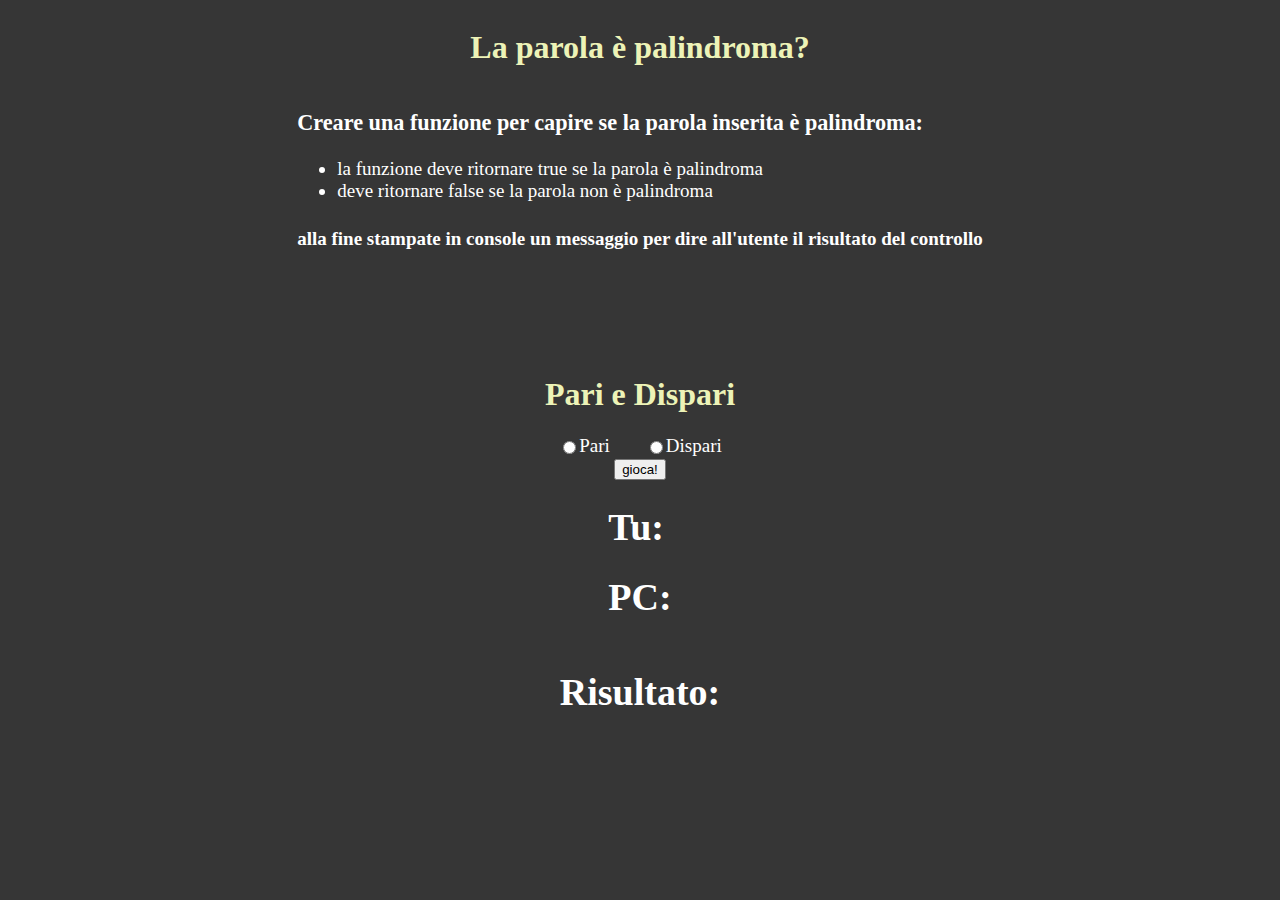
<file: index.html>
<!DOCTYPE html>
<html lang="en">
<head>
    <meta charset="UTF-8">
    <meta name="viewport" content="width=device-width, initial-scale=1.0">
    <title>Pali e Dispari</title>
    <link rel="stylesheet" href="./css/app.css">
</head>



<body>
    <div class="container-flex">
        <h1 class="title"> La parola è palindroma?</h1>
    </div>

    <div class="consegna container-flex ">
        <div class="">
            <h3>Creare una funzione per capire se la parola inserita è palindroma:</h3>
        <ul>
            <li>
                la funzione deve ritornare true se la parola è palindroma
            </li>
            <li>
                deve ritornare false se la parola non è palindroma
            </li>
        </ul>
        <h4>alla fine stampate in console un messaggio per dire all'utente il risultato del controllo</h4>
        </div>
    </div>


    <div class="mt-5 container-flex">
        <h1 class="title"> Pari e Dispari</h1>
    </div>

    <div class="container-flex consegna">
        <input type="radio" id="even" name="oddEven" value="pari">
        <label for="even"> Pari </label>
        <input type="radio" id="odd" name="oddEven" value="dispari">
        <label for="odd"> Dispari </label>
    </div>
    <div class="container-flex consegna">
        <div>
            <input type="button" name="game-button" id="game-button" value="gioca!">
        </div>
    </div>
    <div class="container-flex consegna">
        <div>
            <h1 id="user-number">Tu: </h1>
            <h1 id="pc-number">PC: </h1>    
        </div>
    </div>

    <div class="container-flex consegna">
        <h1 id="result">Risultato: </h1>
    </div>


    <div class="consegna container-flex ">
        <div class="d-none">
            <h3>L'utente sceglie pari o dispari e inserisce un numero da 1 a 5.</h3>
            <h3>Generiamo un numero sempre da 1 a 5 per il compuiter usando una funzione</h3>
            <h3>Sommiamo i due numeri</h3>
            <h3>Stabiliamo se la somma dei dune numeri è pari o dispari (usando una funzione)</h3>
            <h3>Dichiariamo chi ha vinto</h3>
        </div>
    </div>


    <script type="text/javascript" src="./js/app.js"></script>
</body>
</html>
</file>
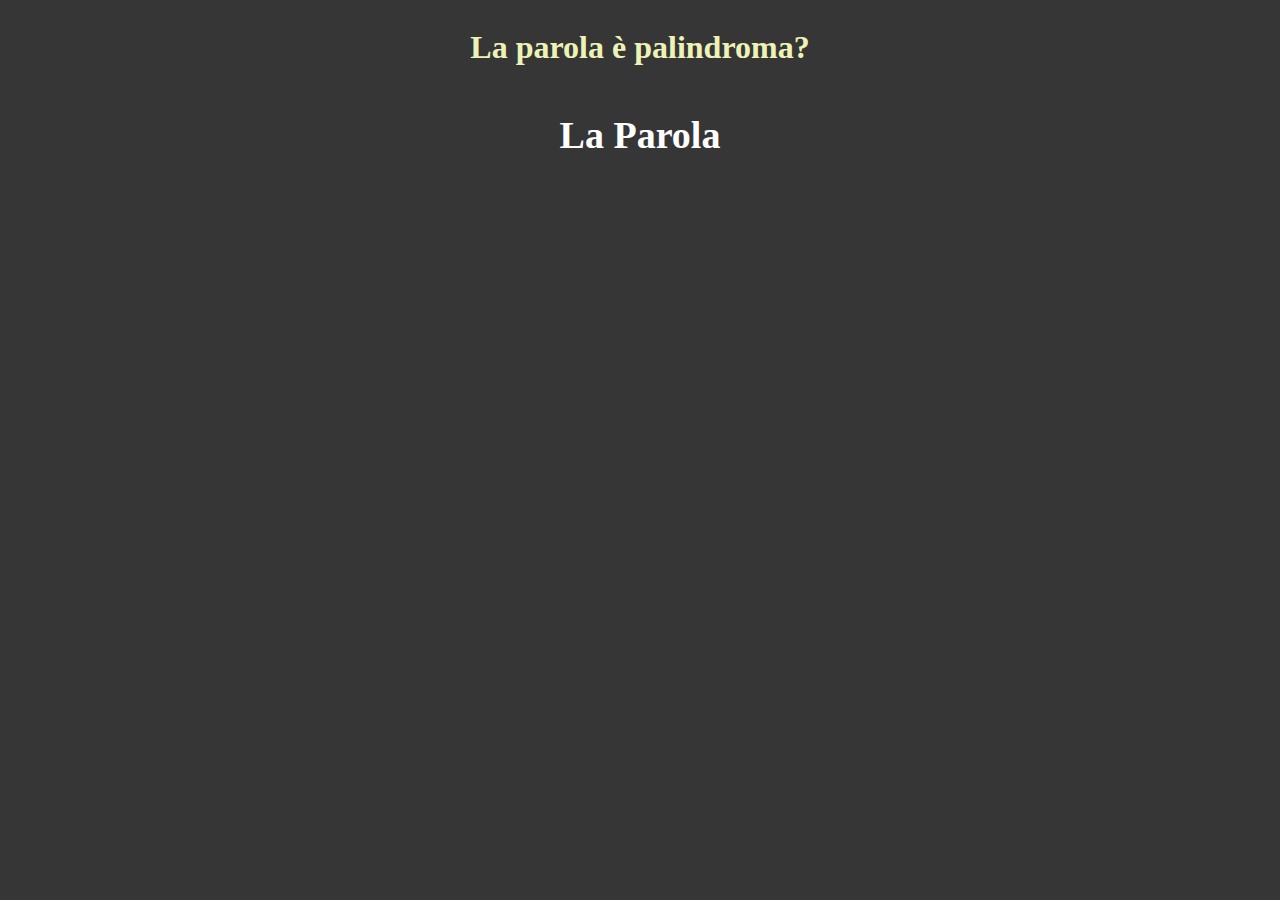
<file: Palindrome/index.html>
<!DOCTYPE html>
<html lang="en">
<head>
    <meta charset="UTF-8">
    <meta name="viewport" content="width=device-width, initial-scale=1.0">
    <title>Pali e Dispari: È Palindroma?</title>
    <link rel="stylesheet" href="./css/app.css">
</head>



<body>
    <div class="container-flex">
        <h1 class="title"> La parola è palindroma?</h1>
    </div>

    <div class="consegna container-flex ">
        <div class="d-none">
            <h3>Creare una funzione per capire se la parola inserita è palindroma:</h3>
        <ul>
            <li>
                la funzione deve ritornare true se la parola è palindroma
            </li>
            <li>
                deve ritornare false se la parola non è palindroma
            </li>
        </ul>
        <h4>alla fine stampate in console un messaggio per dire all'utente il risultato del controllo</h4>
        </div>       
    </div>

    <div class="consegna container-flex ">
        <h1 id="result">La Parola </h1>
    </div>


    <script type="text/javascript" src="./js/app.js"></script>
</body>
</html>
</file>
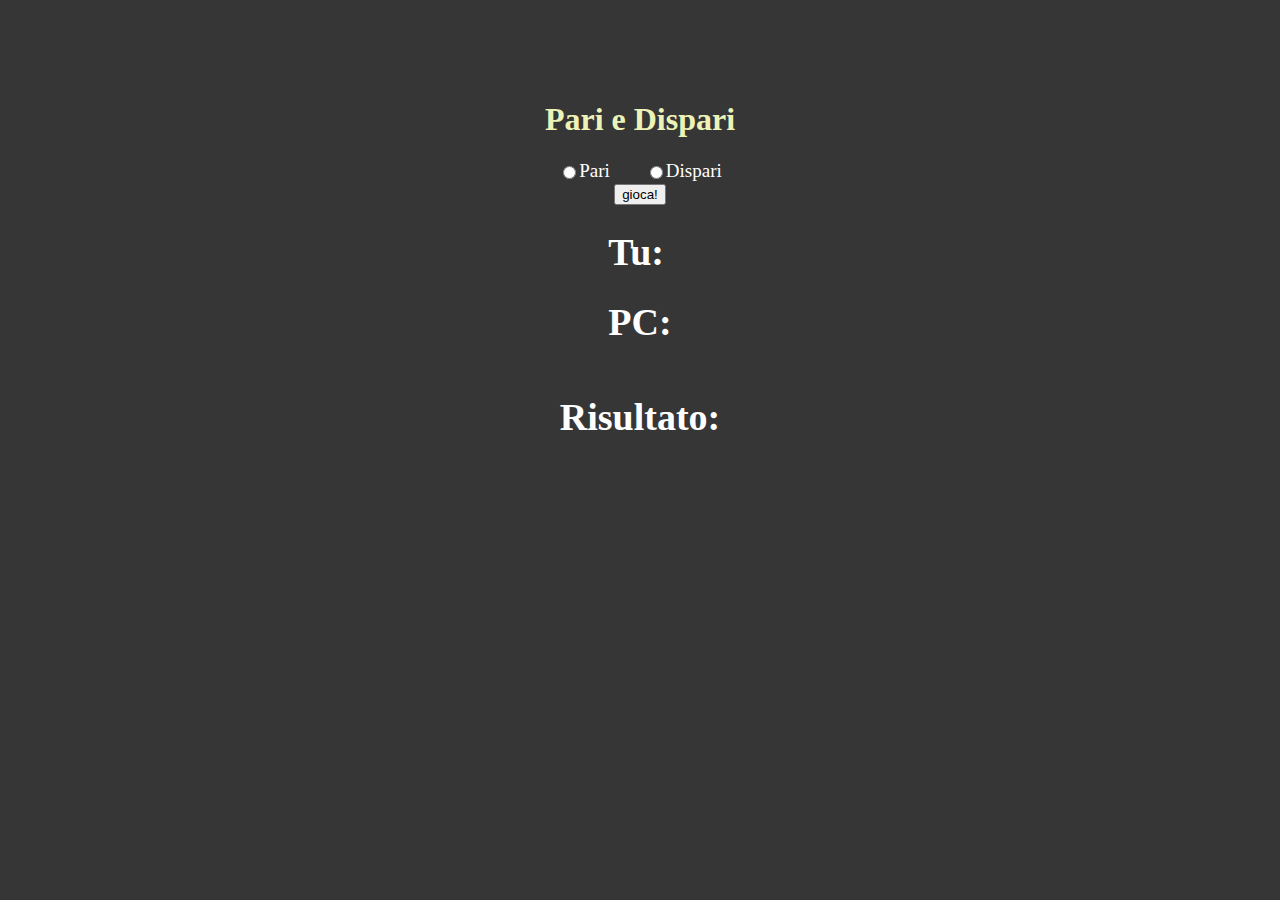
<file: Pari-e-Dispari/index.html>
<!DOCTYPE html>
<html lang="en">
<head>
    <meta charset="UTF-8">
    <meta name="viewport" content="width=device-width, initial-scale=1.0">
    <title>Pali e Dispari: Gioco Pari & Dispari</title>
    <link rel="stylesheet" href="./css/app.css">
</head>



<body>
    <div class="mt-5 container-flex">
        <h1 class="title"> Pari e Dispari</h1>
    </div>

    <div class="container-flex consegna">
        <input type="radio" id="even" name="oddEven" value="pari">
        <label for="even"> Pari </label>
        <input type="radio" id="odd" name="oddEven" value="dispari">
        <label for="odd"> Dispari </label>
    </div>
    <div class="container-flex consegna">
        <div>
            <input type="button" name="game-button" id="game-button" value="gioca!">
        </div>
    </div>
    <div class="container-flex consegna">
        <div>
            <h1 id="user-number">Tu: </h1>
            <h1 id="pc-number">PC: </h1>    
        </div>
    </div>

    <div class="container-flex consegna">
        <h1 id="result">Risultato: </h1>
    </div>


    <div class="consegna container-flex ">
        <div class="d-none">
            <h3>L'utente sceglie pari o dispari e inserisce un numero da 1 a 5.</h3>
            <h3>Generiamo un numero sempre da 1 a 5 per il compuiter usando una funzione</h3>
            <h3>Sommiamo i due numeri</h3>
            <h3>Stabiliamo se la somma dei dune numeri è pari o dispari (usando una funzione)</h3>
            <h3>Dichiariamo chi ha vinto</h3>
        </div>
    </div>


    <script type="text/javascript" src="./js/app.js"></script>
</body>
</html>
</file>
<file: css/app.css>
body{
    background-color: rgb(54, 54, 54);
}


.d-none{
    display: none;
}

.container-flex{
    display: flex;
    justify-content: center;
}

.consegna{
    color: white;
    font-size: 19px;
}

.title{
    color: rgb(237, 243, 183)
}



.mt-5{
    margin-top: 5rem;
}

#odd{
    margin-left: 40px;
}
</file>
<file: Palindrome/css/app.css>
body{
    background-color: rgb(54, 54, 54);
}


.d-none{
    display: none;
}

.container-flex{
    display: flex;
    justify-content: center;
}

.consegna{
    color: white;
    font-size: 19px;
}

.title{
    color: rgb(237, 243, 183)
}



.mt-5{
    margin-top: 5rem;
}

#odd{
    margin-left: 40px;
}
</file>
<file: Pari-e-Dispari/css/app.css>
body{
    background-color: rgb(54, 54, 54);
}


.d-none{
    display: none;
}

.container-flex{
    display: flex;
    justify-content: center;
}

.consegna{
    color: white;
    font-size: 19px;
}

.title{
    color: rgb(237, 243, 183)
}



.mt-5{
    margin-top: 5rem;
}

#odd{
    margin-left: 40px;
}
</file>
